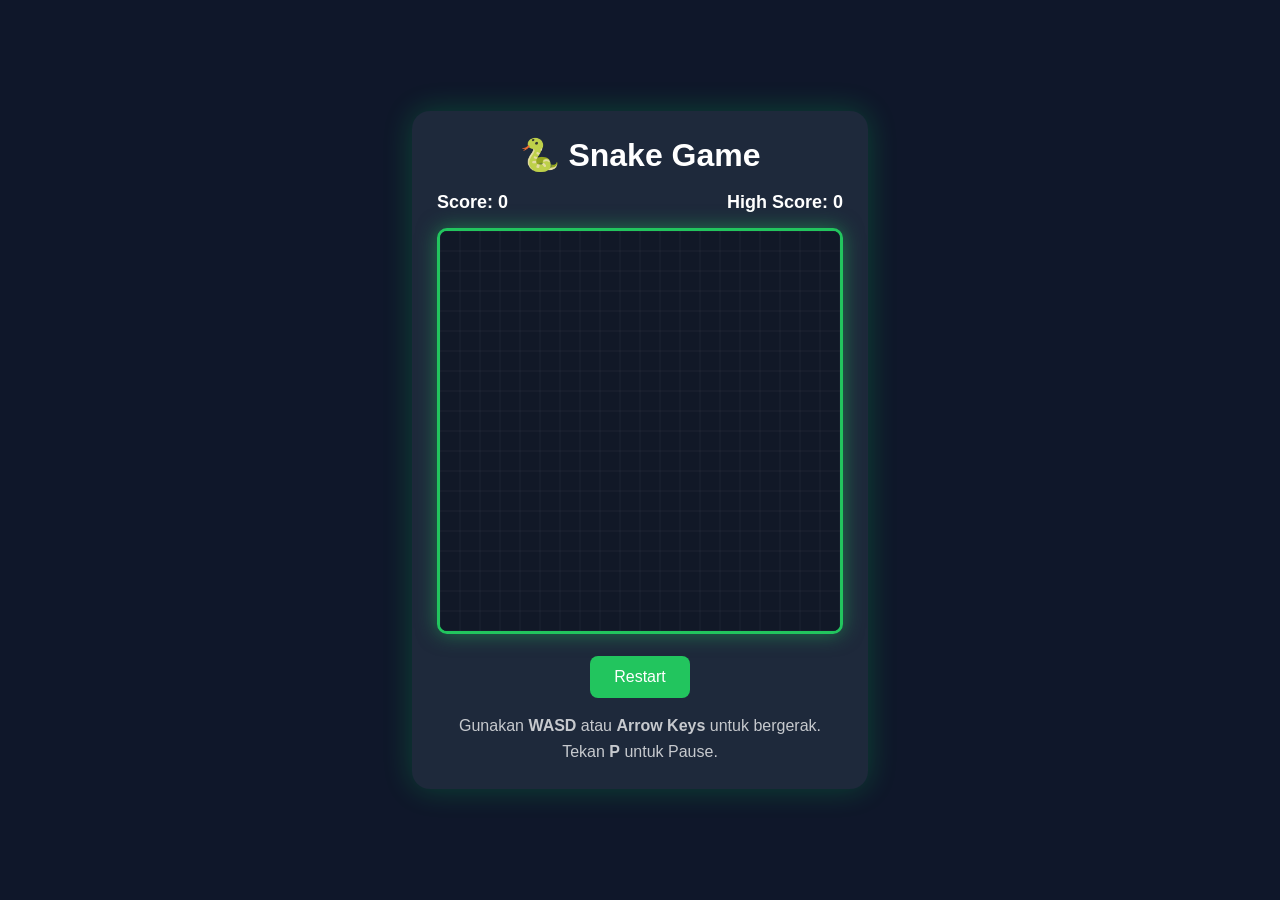
<file: games/snake.html>
<!DOCTYPE html>
<html lang="id">
<head>
    <meta charset="UTF-8">
    <meta name="viewport" content="width=device-width, initial-scale=1.0">
    <title>Snake Game</title>

    <link rel="stylesheet" href="snake.css">
    <link rel="stylesheet" href="loader.css">
</head>
<body>
    <div id="loader">

    <div class="loader-content">

        <h1>Loading Game</h1>

        <p id="loading-status">Initializing...</p>

        <div class="loader-bar">
            <div id="loader-fill"></div>
        </div>

        <span id="loader-percent">0%</span>

    </div>

</div>

    <div class="game-container">

        <h1>🐍 Snake Game</h1>

        <div class="info">
            <div>Score: <span id="score">0</span></div>
            <div>High Score: <span id="highScore">0</span></div>
        </div>

        <canvas id="game" width="400" height="400"></canvas>

        <div class="controls">
            <button id="restartBtn">Restart</button>
        </div>

        <p class="hint">
            Gunakan <b>WASD</b> atau <b>Arrow Keys</b> untuk bergerak.<br>
            Tekan <b>P</b> untuk Pause.
        </p>

    </div>

    <script src="snake.js"></script>
    <script src="loader.js"></script>

</body>
</html>
</file>
<file: games/snake.css>
* {
    margin: 0;
    padding: 0;
    box-sizing: border-box;
}

body {
    background: #0f172a;
    color: white;
    font-family: Arial, Helvetica, sans-serif;

    display: flex;
    justify-content: center;
    align-items: center;

    min-height: 100vh;
}

.game-container {
    background: #1e293b;
    padding: 25px;
    border-radius: 18px;
    text-align: center;
    box-shadow: 0 0 30px rgba(0,255,100,.2);
}

h1 {
    margin-bottom: 18px;
}

.info {
    display: flex;
    justify-content: space-between;
    margin-bottom: 15px;
    font-size: 18px;
    font-weight: bold;
}

canvas {
    background: #111827;
    border: 3px solid #22c55e;
    border-radius: 10px;
    box-shadow: 0 0 20px rgba(34,197,94,.5);
}

.controls {
    margin-top: 18px;
}

button {
    background: #22c55e;
    color: white;
    border: none;
    padding: 12px 24px;
    border-radius: 8px;
    cursor: pointer;
    font-size: 16px;
    transition: .2s;
}

button:hover {
    background: #16a34a;
    transform: scale(1.05);
}

button:active {
    transform: scale(.95);
}

.hint {
    margin-top: 15px;
    opacity: .75;
    line-height: 1.6;
}

@media (max-width: 500px) {

    canvas{
        width: 90vw;
        height: 90vw;
    }

    .info{
        flex-direction: column;
        gap: 8px;
    }

}
</file>
<file: games/loader.css>
#loader{
    position:fixed;
    inset:0;
    background:#0f1117;
    display:flex;
    justify-content:center;
    align-items:center;
    z-index:99999;
    transition:.6s;
}

#loader.hide{
    opacity:0;
    visibility:hidden;
}

.loader-content{
    text-align:center;
    width:350px;
}

.loader-content h1{
    color:#00d4ff;
    font-size:90px;
    margin-bottom:20px;
    text-shadow:0 0 25px #00d4ff;
}

#loading-status{
    color:#cfcfcf;
    margin-bottom:18px;
    letter-spacing:2px;
}

.loader-bar{
    width:100%;
    height:8px;
    background:#20242c;
    border-radius:20px;
    overflow:hidden;
}

#loader-fill{
    width:0%;
    height:100%;
    background:linear-gradient(90deg,#00d4ff,#8b5cf6);
    border-radius:20px;
    box-shadow:0 0 20px #00d4ff;
}

#loader-percent{
    display:block;
    margin-top:15px;
    color:#00d4ff;
    font-weight:600;
    font-size:18px;
}
</file>
